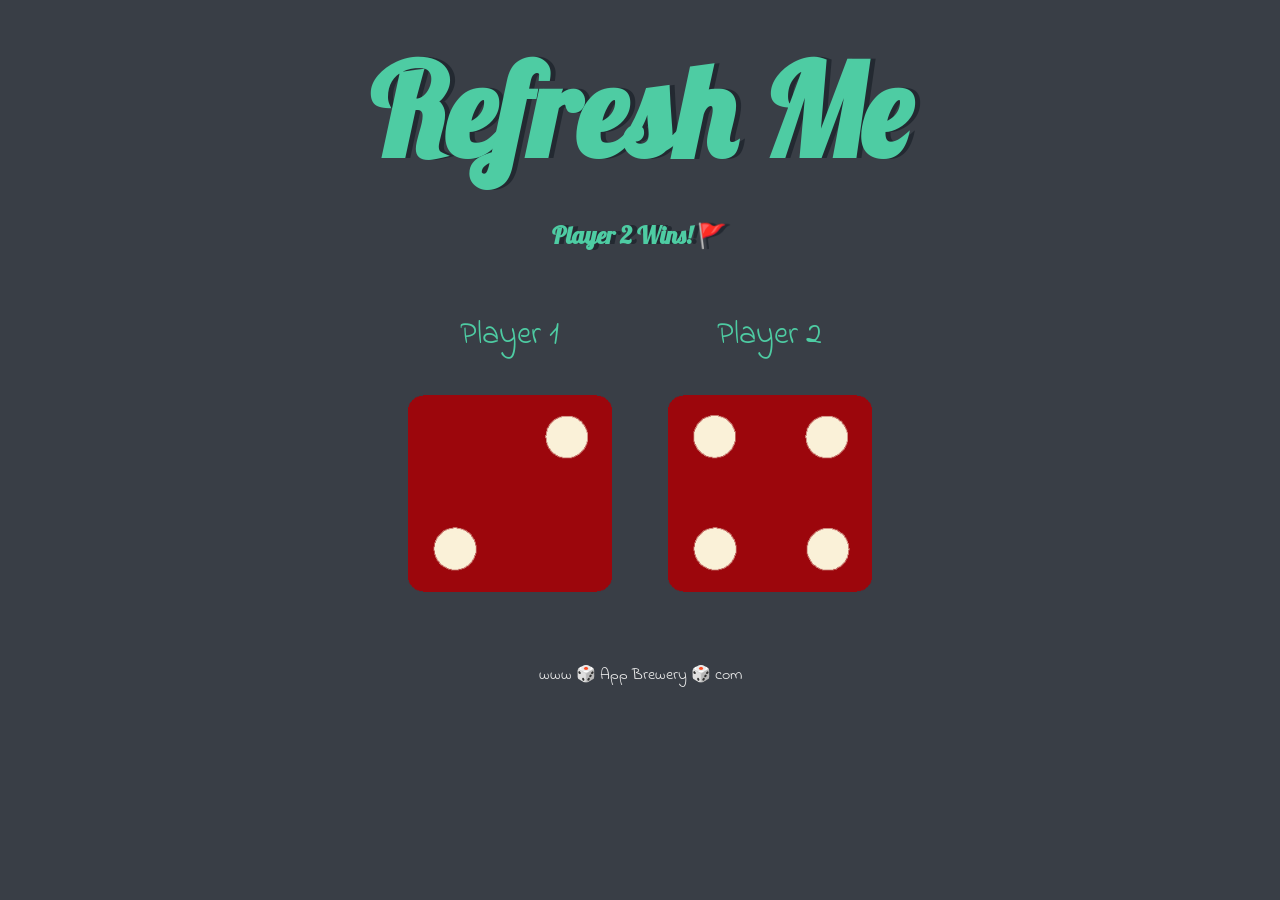
<file: index.html>
<!DOCTYPE html>
<html lang="en" dir="ltr">
  <head>
    <meta charset="utf-8" />
    <title>Dicee</title>
    <link rel="stylesheet" href="styles.css" />
    <link
      href="https://fonts.googleapis.com/css?family=Indie+Flower|Lobster"
      rel="stylesheet"
    />
  </head>
  <body>
    <div class="container">
      <h1>Refresh Me</h1>
      <h2>Dice Game!</h2>

      <div class="dice">
        <p>Player 1</p>
        <img
          class="img1"
          src="images/dice6.png"
        />
      </div>

      <div class="dice">
        <p>Player 2</p>
        <img
          class="img2"
          src="images/dice6.png"
        />
      </div>
    </div>

    <script src="index.js" charset="utf-8"></script>
  </body>

  <footer>www 🎲 App Brewery 🎲 com</footer>
</html>
</file>
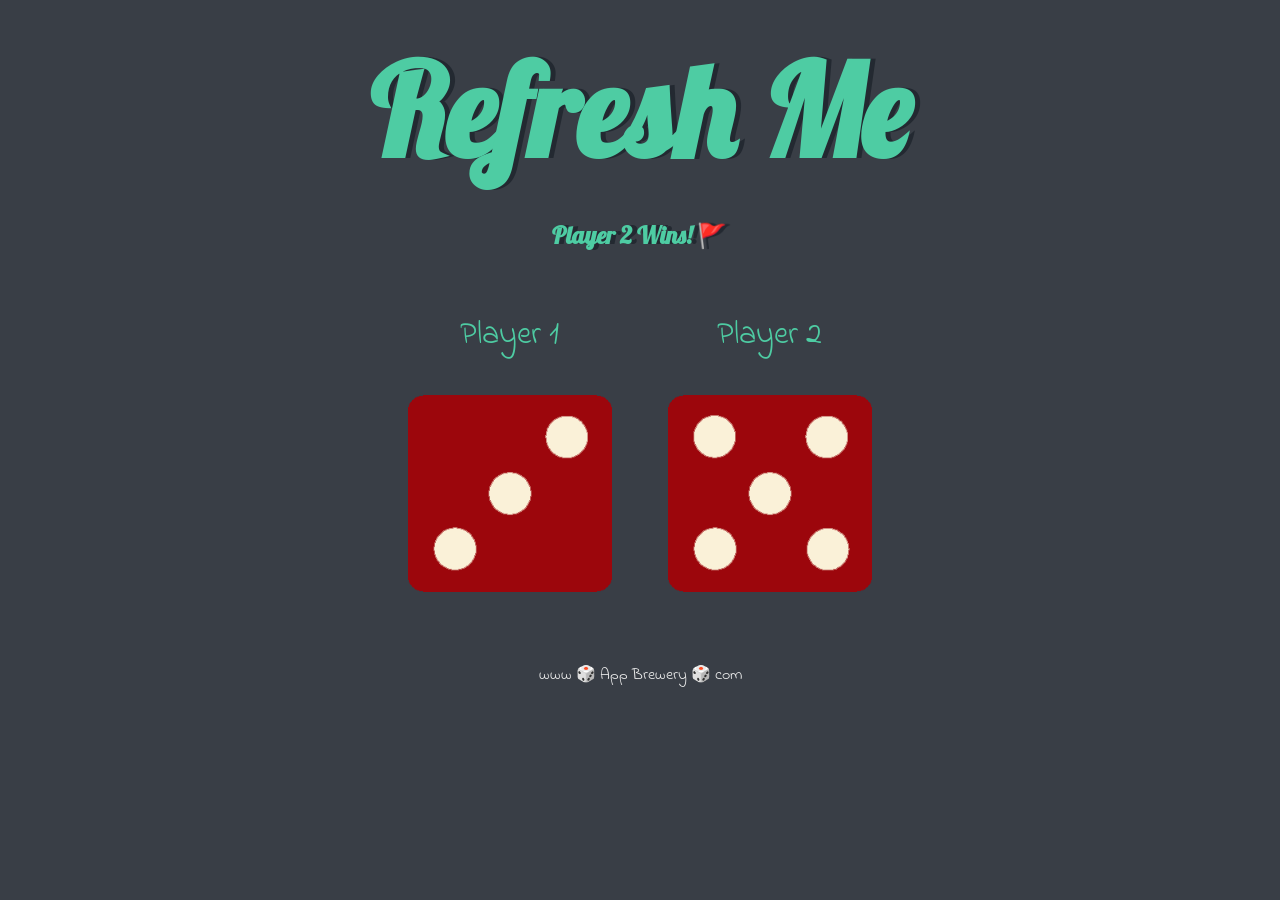
<file: dicee.html>
<!DOCTYPE html>
<html lang="en" dir="ltr">
  <head>
    <meta charset="utf-8" />
    <title>Dicee</title>
    <link rel="stylesheet" href="styles.css" />
    <link
      href="https://fonts.googleapis.com/css?family=Indie+Flower|Lobster"
      rel="stylesheet"
    />
  </head>
  <body>
    <div class="container">
      <h1>Refresh Me</h1>
      <h2>Dice Game!</h2>

      <div class="dice">
        <p>Player 1</p>
        <img
          class="img1"
          src="C:\Users\mmadh\Downloads\Dicee+Challenge+-+Starting+Files\images\dice6.png"
        />
      </div>

      <div class="dice">
        <p>Player 2</p>
        <img
          class="img2"
          src="C:\Users\mmadh\Downloads\Dicee+Challenge+-+Starting+Files\images\dice6.png"
        />
      </div>
    </div>

    <script src="index.js" charset="utf-8"></script>
  </body>

  <footer>www 🎲 App Brewery 🎲 com</footer>
</html>
</file>
<file: styles.css>
.container {
  width: 70%;
  margin: auto;
  text-align: center;
}

.dice {
  text-align: center;
  display: inline-block;

}

body {
  background-color: #393E46;
}

h1 {
  margin: 30px;
  font-family: 'Lobster', cursive;
  text-shadow: 5px 0 #232931;
  font-size: 8rem;
  color: #4ECCA3;
}

h2 {
  margin: 30px;
  font-family: 'Lobster', cursive;
  text-shadow: 5px 0 #232931;
  color: #4ECCA3;
}

p {
  font-size: 2rem;
  color: #4ECCA3;
  font-family: 'Indie Flower', cursive;
}

img {
  width: 80%;
}

footer {
  margin-top: 5%;
  color: #EEEEEE;
  text-align: center;
  font-family: 'Indie Flower', cursive;

}
</file>
